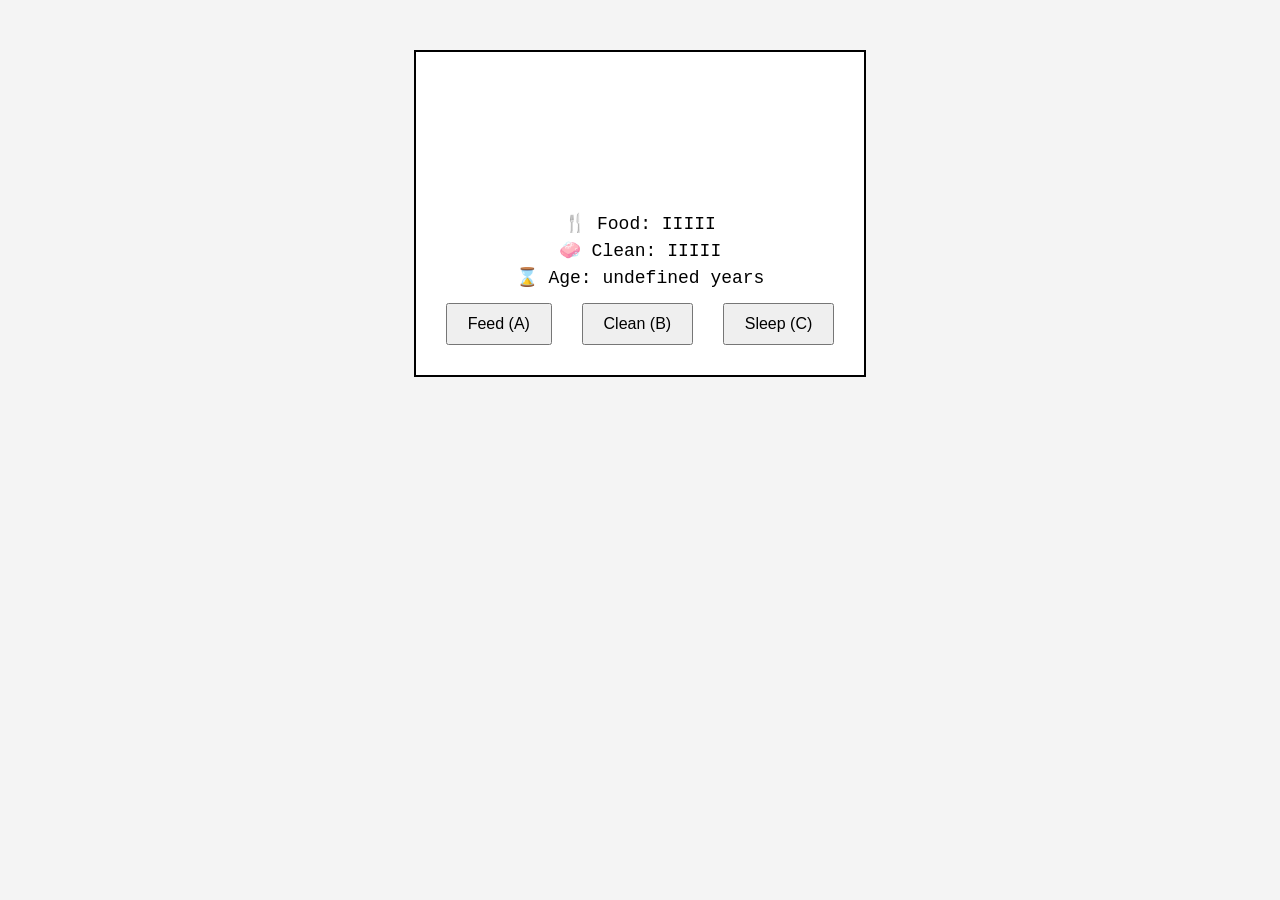
<file: petchi.html>
<!DOCTYPE html>
<html lang="en">
<head>
    <meta charset="UTF-8">
    <meta name="viewport" content="width=device-width, initial-scale=1.0">
    <title>LEGENDARY Tamagotchi</title>
    <style>
        body {
            font-family: 'Courier New', Courier, monospace;
            background-color: #f4f4f4;
            text-align: center;
            margin: 0;
            padding: 0;
        }

        #game-container {
            display: inline-block;
            padding: 20px;
            border: 2px solid black;
            background-color: #fff;
            margin-top: 50px;
        }

        #pet-display {
            width: 100px;
            height: 100px;
            margin: 20px auto;
            background-size: cover;
            background-repeat: no-repeat;
            image-rendering: pixelated;
        }

        #stats p {
            margin: 5px 0;
            font-size: 18px;
        }

        #controls button {
            font-size: 16px;
            padding: 10px 20px;
            margin: 10px;
            cursor: pointer;
        }
    </style>
</head>
<body>
    <div id="game-container">
        <div id="pet-display"></div>
        <div id="stats">
            <p>🍴 Food: <span id="hunger"></span></p>
            <p>🧼 Clean: <span id="cleanliness"></span></p>
            <p>⌛ Age: <span id="age"></span> years</p>
        </div>
        <div id="controls">
            <button id="feed">Feed (A)</button>
            <button id="clean">Clean (B)</button>
            <button id="sleep">Sleep (C)</button>
            <button id="awake" style="display:none;">Awake (D)</button>
        </div>
    </div>
    <script>
        document.addEventListener('DOMContentLoaded', function () {
            let pet = {
                hunger: 5,
                cleanliness: 5,
                age: 0,
                sleeping: false,
                lastFed: null
            };

            const petGif = 'https://media.tenor.com/XRTmy5DN1pYAAAAC/tamagotchi-bandai.gif';
            const poopGif = 'https://img1.picmix.com/output/stamp/normal/8/4/1/6/2526148_c97b9.gif';
            const sleepGif = 'https://media.giphy.com/media/9uIxgWMKdlulQPImxk/giphy.gif';

            function loadPet() {
                const savedPet = JSON.parse(localStorage.getItem('tamagotchi-pet'));
                if (savedPet) {
                    pet = savedPet;
                }
                updateDisplay();
            }

            function savePet() {
                localStorage.setItem('tamagotchi-pet', JSON.stringify(pet));
            }

            function updateDisplay() {
                document.getElementById('hunger').innerText = "I".repeat(pet.hunger);
                document.getElementById('cleanliness').innerText = "I".repeat(pet.cleanliness);
                document.getElementById('age').innerText = pet.age;

                const petDisplay = document.getElementById('pet-display');
                if (pet.sleeping) {
                    petDisplay.style.backgroundImage = `url('${sleepGif}')`;
                    document.getElementById('sleep').style.display = 'none';
                    document.getElementById('awake').style.display = 'inline-block';
                } else if (pet.cleanliness <= 2) {
                    petDisplay.style.backgroundImage = `url('${poopGif}')`;
                    document.getElementById('sleep').style.display = 'inline-block';
                    document.getElementById('awake').style.display = 'none';
                } else {
                    petDisplay.style.backgroundImage = `url('${petGif}')`;
                    document.getElementById('sleep').style.display = 'inline-block';
                    document.getElementById('awake').style.display = 'none';
                }
            }

            function feedPet() {
                if (!pet.sleeping) {
                    pet.hunger = Math.min(pet.hunger + 1, 10);
                    pet.lastFed = new Date();
                    savePet();
                    updateDisplay();

                    // Schedule poop after 7 minutes of feeding
                    setTimeout(() => {
                        if (!pet.sleeping) {
                            pet.cleanliness = Math.max(pet.cleanliness - 1, 0);
                            updateDisplay();
                        }
                    }, 7 * 60 * 1000); // 7 minutes in milliseconds
                }
            }

            function cleanPet() {
                if (!pet.sleeping) {
                    pet.cleanliness = Math.min(pet.cleanliness + 1, 10);
                    savePet();
                    updateDisplay();
                }
            }

            function putPetToSleep() {
                pet.sleeping = true;
                savePet();
                updateDisplay();
            }

            function awakePet() {
                pet.sleeping = false;
                savePet();
                updateDisplay();
            }

            // Age progression: 1 year every 18 hours
            setInterval(() => {
                if (!pet.sleeping) {
                    pet.age += 1;
                    savePet();
                    updateDisplay();
                }
            }, 18 * 60 * 60 * 1000); // 18 hours in milliseconds

            // Event Listeners
            document.getElementById('feed').addEventListener('click', feedPet);
            document.getElementById('clean').addEventListener('click', cleanPet);
            document.getElementById('sleep').addEventListener('click', putPetToSleep);
            document.getElementById('awake').addEventListener('click', awakePet);

            // Initial Load
            loadPet();

            // Simulate time passing for hunger and cleanliness
            setInterval(function () {
                if (!pet.sleeping) {
                    pet.hunger = Math.max(pet.hunger - 1, 0);
                    pet.cleanliness = Math.max(pet.cleanliness - 1, 0);
                    if (pet.hunger === 0 || pet.cleanliness === 0) {
                        alert("Your pet is in bad condition! Take care of it!");
                    }
                    savePet();
                    updateDisplay();
                }
            }, 60 * 1000); // Every 60 seconds
        });
    </script>
</body>
</html>
</file>
